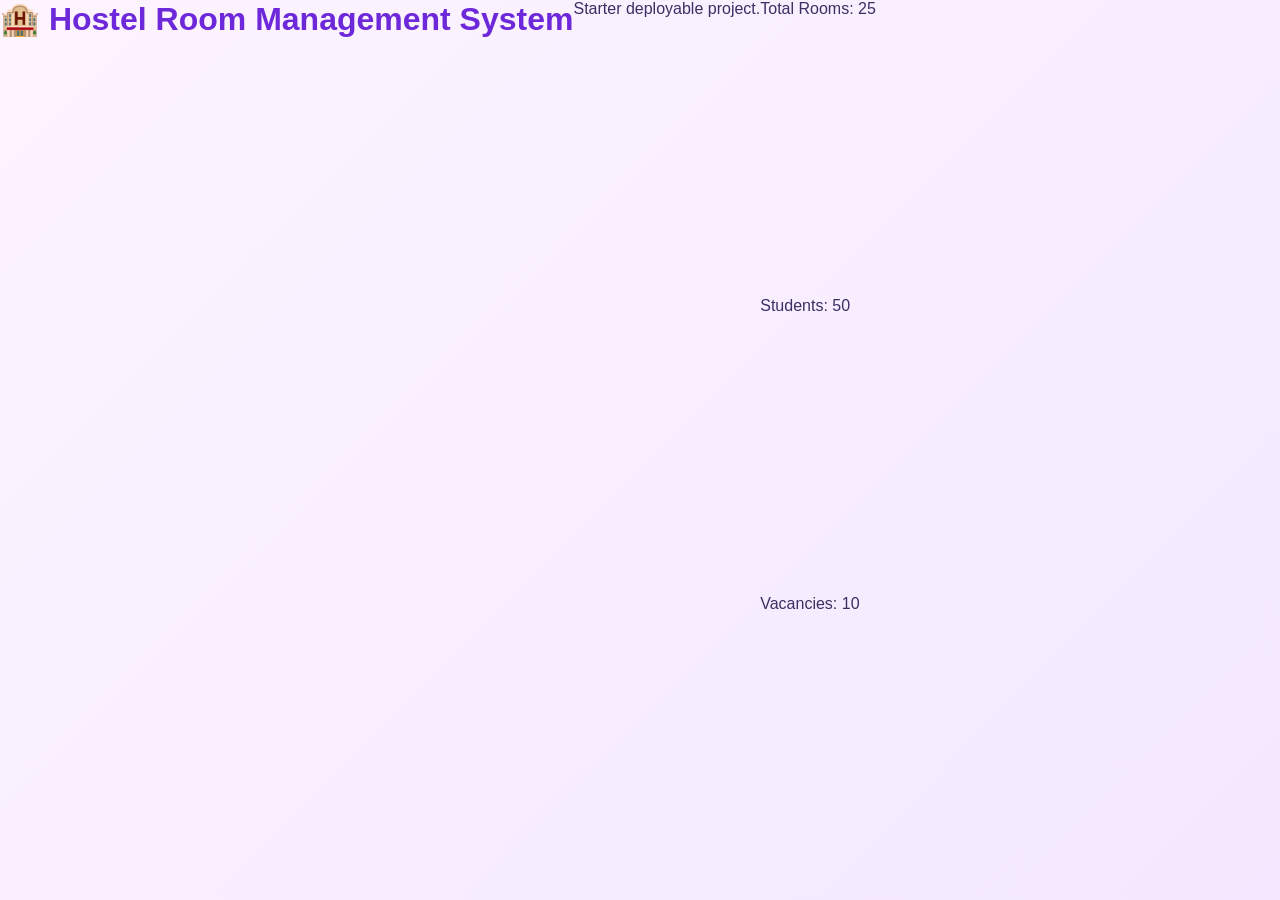
<file: complaints.html>
<!DOCTYPE html>
<html>
<head>
<meta charset="UTF-8">
<meta name="viewport" content="width=device-width,initial-scale=1">
<title>Hostel Room Management System</title>
<link rel="stylesheet" href="css/style.css">
</head>
<body>
<div class="container">
<h1>🏨 Hostel Room Management System</h1>
<p>Starter deployable project.</p>
<div class="cards">
<div class="card">Total Rooms: 25</div>
<div class="card">Students: 50</div>
<div class="card">Vacancies: 10</div>
</div>
</div>
<script src="js/app.js"></script>
</body>
  <ht></ht>
</html>
</file>
<file: css/style.css>
*{
margin:0;
padding:0;
box-sizing:border-box;
font-family:'Poppins',sans-serif;
}

body{
background:linear-gradient(
135deg,
#fdf4ff,
#f3e8ff,
#ede9fe,
#fae8ff,
#fdf4ff
);
background-size:400% 400%;
animation:gradientMove 18s ease infinite;
min-height:100vh;
color:#3b2f63;
}

@keyframes gradientMove{
0%{background-position:0% 50%;}
50%{background-position:100% 50%;}
100%{background-position:0% 50%;}
}

.container{
display:flex;
min-height:100vh;
}

/* Sidebar */

.sidebar{
width:260px;
padding:25px;
background:rgba(255,255,255,0.45);
backdrop-filter:blur(25px);
border-right:1px solid rgba(255,255,255,0.5);
box-shadow:0 8px 32px rgba(167,139,250,0.15);
}

.sidebar h2{
font-size:26px;
font-weight:700;
margin-bottom:35px;
color:#7c3aed;
}

.sidebar ul{
list-style:none;
}

.sidebar li{
margin-bottom:12px;
}

.sidebar a{
display:block;
padding:14px;
text-decoration:none;
color:#4c1d95;
border-radius:14px;
font-weight:500;
transition:.3s;
}

.sidebar a:hover,
.sidebar a.active{
background:linear-gradient(
135deg,
#c4b5fd,
#ddd6fe
);
transform:translateX(4px);
}

.tagline{
font-size:12px;
margin-top:4px;
color:#8b5cf6;
opacity:0.8;
}

/* Main */

.content{
flex:1;
padding:35px;
}

h1{
margin-bottom:20px;
font-size:32px;
font-weight:700;
color:#6d28d9;
}

/* Cards */

.glass-card{
background:rgba(255,255,255,0.5);
backdrop-filter:blur(22px);
border:1px solid rgba(255,255,255,0.6);
border-radius:28px;
padding:25px;
box-shadow:
0 10px 35px rgba(167,139,250,0.15);
transition:.3s;
}

.glass-card:hover{
transform:translateY(-5px);
box-shadow:
0 18px 40px rgba(167,139,250,0.22);
}

.cards{
display:grid;
grid-template-columns:repeat(auto-fit,minmax(220px,1fr));
gap:22px;
margin-bottom:30px;
}

.stat-card{
text-align:center;
}

.stat-card h3{
font-size:15px;
color:#6b7280;
}

.stat-card p{
font-size:46px;
font-weight:700;
margin-top:10px;
background:linear-gradient(
135deg,
#7c3aed,
#ec4899
);
-webkit-background-clip:text;
-webkit-text-fill-color:transparent;
}

/* Forms */

.form-group{
margin-bottom:15px;
}

input,
select{
width:100%;
padding:14px;
border:none;
outline:none;
border-radius:14px;
background:rgba(255,255,255,0.75);
font-size:15px;
color:#4c1d95;
box-shadow:0 4px 10px rgba(0,0,0,0.05);
}

input::placeholder{
color:#8b5cf6;
}

label{
display:block;
margin-bottom:6px;
font-weight:600;
}

/* Buttons */

.btn-primary{
padding:13px 22px;
border:none;
border-radius:14px;
cursor:pointer;
font-weight:600;
font-size:15px;
color:white;
background:linear-gradient(
135deg,
#8b5cf6,
#ec4899
);
transition:.3s;
box-shadow:0 6px 18px rgba(236,72,153,0.25);
}

.btn-primary:hover{
transform:translateY(-2px) scale(1.03);
}

/* Tables */

table{
width:100%;
margin-top:20px;
border-collapse:collapse;
overflow:hidden;
}

th{
background:rgba(196,181,253,0.35);
color:#5b21b6;
}

th,
td{
padding:15px;
text-align:left;
border-bottom:1px solid rgba(124,58,237,0.08);
}

td{
color:#4b5563;
}

tr:hover{
background:rgba(221,214,254,0.25);
}

.delete-room,
.delete-student{
padding:8px 14px;
border:none;
border-radius:10px;
background:#fb7185;
color:white;
cursor:pointer;
}

/* Scrollbar */

::-webkit-scrollbar{
width:10px;
}

::-webkit-scrollbar-thumb{
background:#c4b5fd;
border-radius:20px;
}

/* Mobile */

@media(max-width:768px){

.container{
flex-direction:column;
}

.sidebar{
width:100%;
}

.content{
padding:18px;
}

.cards{
grid-template-columns:1fr;
}

h1{
font-size:26px;
}
}
</file>
